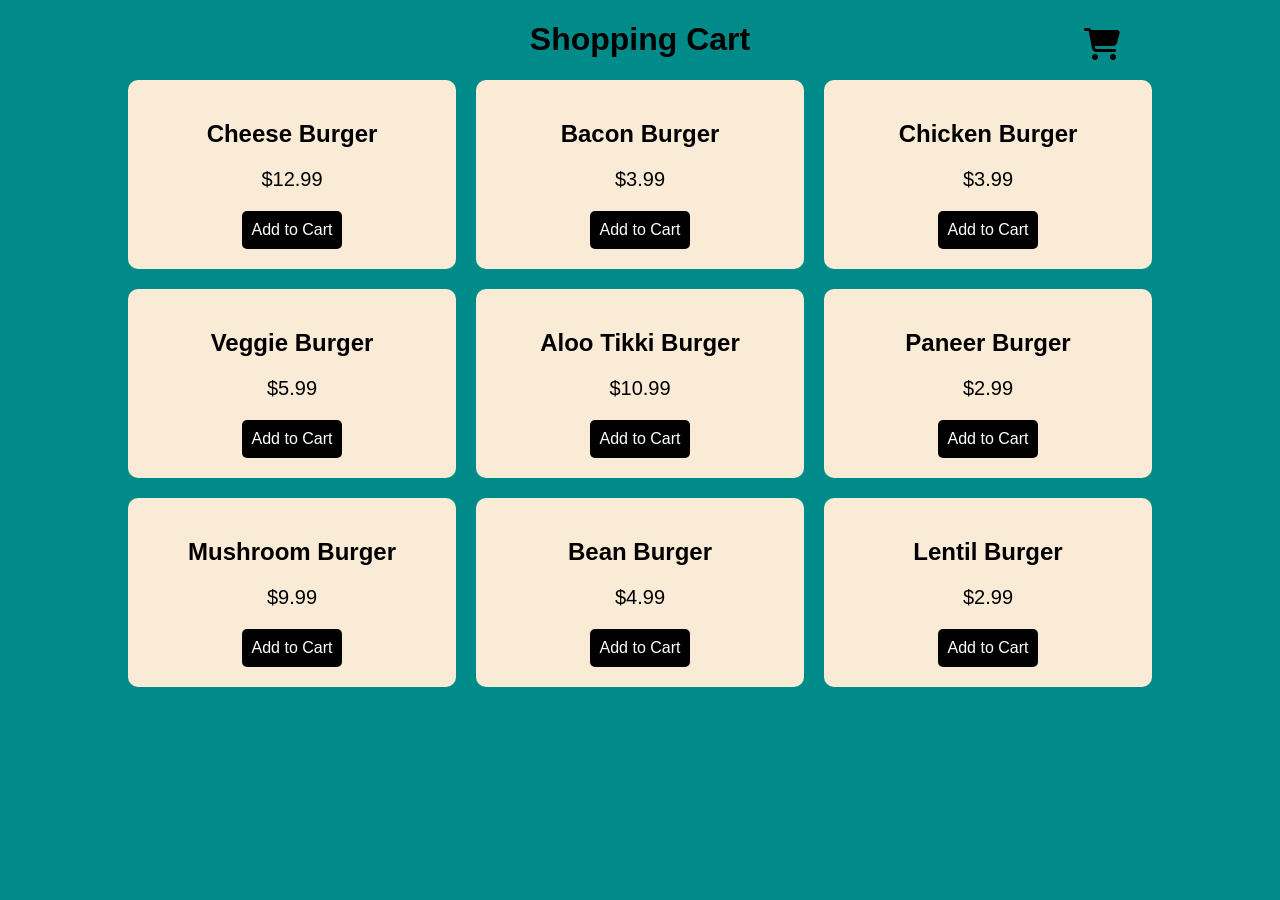
<file: index.html>
<!doctype html>
<html lang="en">
  <head>
    <meta charset="UTF-8" />
    <meta name="viewport" content="width=device-width, initial-scale=1.0" />
    <title>Document</title>
    <link
      rel="stylesheet"
      href="https://cdnjs.cloudflare.com/ajax/libs/font-awesome/6.5.0/css/all.min.css"
    />
    <link rel="stylesheet" href="styles.css" />
  </head>
  <body>
    <h1>Shopping Cart</h1>
    <h1 id="cart"><i class="fa-solid fa-cart-shopping"></i></h1>

    <div id="cart-container">
      <div id="items">

      </div>

      <div class="calculations">
        <p id="total-items">Total number of items: 0</p>
        <p id="subtotal">Subtotal: 0</p>
        <p id="taxes">Taxes: 0</p>
        <p id="total">Total: 0</p>
      </div>
    </div>

    <div id="overlay"></div>

    <div id="card-container">
      <div class="card">
        <h2>Cheese Burger</h2>
        <p class="price">$12.99</p>
        <button type="button">Add to Cart</button>
      </div>

      <div class="card">
        <h2>Bacon Burger</h2>
        <p class="price">$3.99</p>
        <button type="button">Add to Cart</button>
      </div>

      <div class="card">
        <h2>Chicken Burger</h2>
        <p class="price">$3.99</p>
        <button type="button">Add to Cart</button>
      </div>

      <div class="card">
        <h2>Veggie Burger</h2>
        <p class="price">$5.99</p>
        <button type="button">Add to Cart</button>
      </div>

      <div class="card">
        <h2>Aloo Tikki Burger</h2>
        <p class="price">$10.99</p>
        <button type="button">Add to Cart</button>
      </div>

      <div class="card">
        <h2>Paneer Burger</h2>
        <p class="price">$2.99</p>
        <button type="button">Add to Cart</button>
      </div>

      <div class="card">
        <h2>Mushroom Burger</h2>
        <p class="price">$9.99</p>
        <button type="button">Add to Cart</button>
      </div>

      <div class="card">
        <h2>Bean Burger</h2>
        <p class="price">$4.99</p>
        <button type="button">Add to Cart</button>
      </div>

      <div class="card">
        <h2>Lentil Burger</h2>
        <p class="price">$2.99</p>
        <button type="button">Add to Cart</button>
      </div>
    </div>
    <script src="script.js"></script>
  </body>
</html>
</file>
<file: styles.css>
body{
    font-family: sans-serif;
    text-align: center;
    width: 80%;
    margin-left: auto;
    margin-right: auto;
    background-color: darkcyan;
}

#cart{
    position: absolute;
    right: 160px;
    top: 6px;
    cursor: pointer;
}

#card-container{
    display: grid;
    grid-template-columns: 1fr 1fr 1fr;
    gap: 20px;
}

#card-container .card{
    background-color: antiquewhite;
    padding: 20px;
    text-align: center;
    border-radius: 10px;
}

#card-container .card button{
    padding: 10px;
    background-color: black;
    color: white;
    border: none;
    font-size: 16px;
    border-radius: 5px;
}

#card-container .card button:hover{
    cursor: pointer;
}

#card-container .card .price{
    font-size: 20px;
}

#overlay{
   display: none;
   position: fixed;
   background-color: rgba(0, 0, 0, 0.5);
   width: 100vw;
   height: 100vh;
   top: 0;
   left: 0;
   z-index: 1;
}

#cart-container{
    position: fixed;
    display: none;
    top: 50%;
    left: 50%;
    transform: translate(-50%, -50%);
    font-size: 20px;
    background-color: aliceblue;
    padding: 20px;
    border-radius: 10px;
    width: 50%;
    margin-left: auto;
    margin-right: auto;
    z-index: 2;
    overflow-y: scroll;
}

#cart-container #items p{
    margin-bottom: -5px;
}

#cart-container .calculations p{
    margin-bottom: -5px;
}

#cart-container #items{
    margin-bottom: 40px;
}
</file>
<file: cart.css>
body{
    font-family: sans-serif;
    text-align: center;
    width: 80%;
    margin-left: auto;
    margin-right: auto;
    background-color: darkcyan;
}

#cart{
    position: absolute;
    right: 160px;
    top: 6px;
    cursor: pointer;
}

#card-container{
    display: grid;
    grid-template-columns: 1fr 1fr 1fr;
    gap: 20px;
}

#card-container .card{
    background-color: antiquewhite;
    padding: 20px;
    text-align: center;
    border-radius: 10px;
}

#card-container .card button{
    padding: 10px;
    background-color: black;
    color: white;
    border: none;
    font-size: 16px;
    border-radius: 5px;
}

#card-container .card button:hover{
    cursor: pointer;
}

#card-container .card .price{
    font-size: 20px;
}

#overlay{
   display: none;
   position: fixed;
   background-color: rgba(0, 0, 0, 0.5);
   width: 100vw;
   height: 100vh;
   top: 0;
   left: 0;
   z-index: 1;
}

#cart-container{
    position: fixed;
    display: none;
    top: 50%;
    left: 50%;
    transform: translate(-50%, -50%);
    font-size: 20px;
    background-color: aliceblue;
    padding: 20px;
    border-radius: 10px;
    width: 50%;
    margin-left: auto;
    margin-right: auto;
    z-index: 2;
    overflow-y: scroll;
}

#cart-container #items p{
    margin-bottom: -5px;
}

#cart-container .calculations p{
    margin-bottom: -5px;
}

#cart-container #items{
    margin-bottom: 40px;
}
</file>
